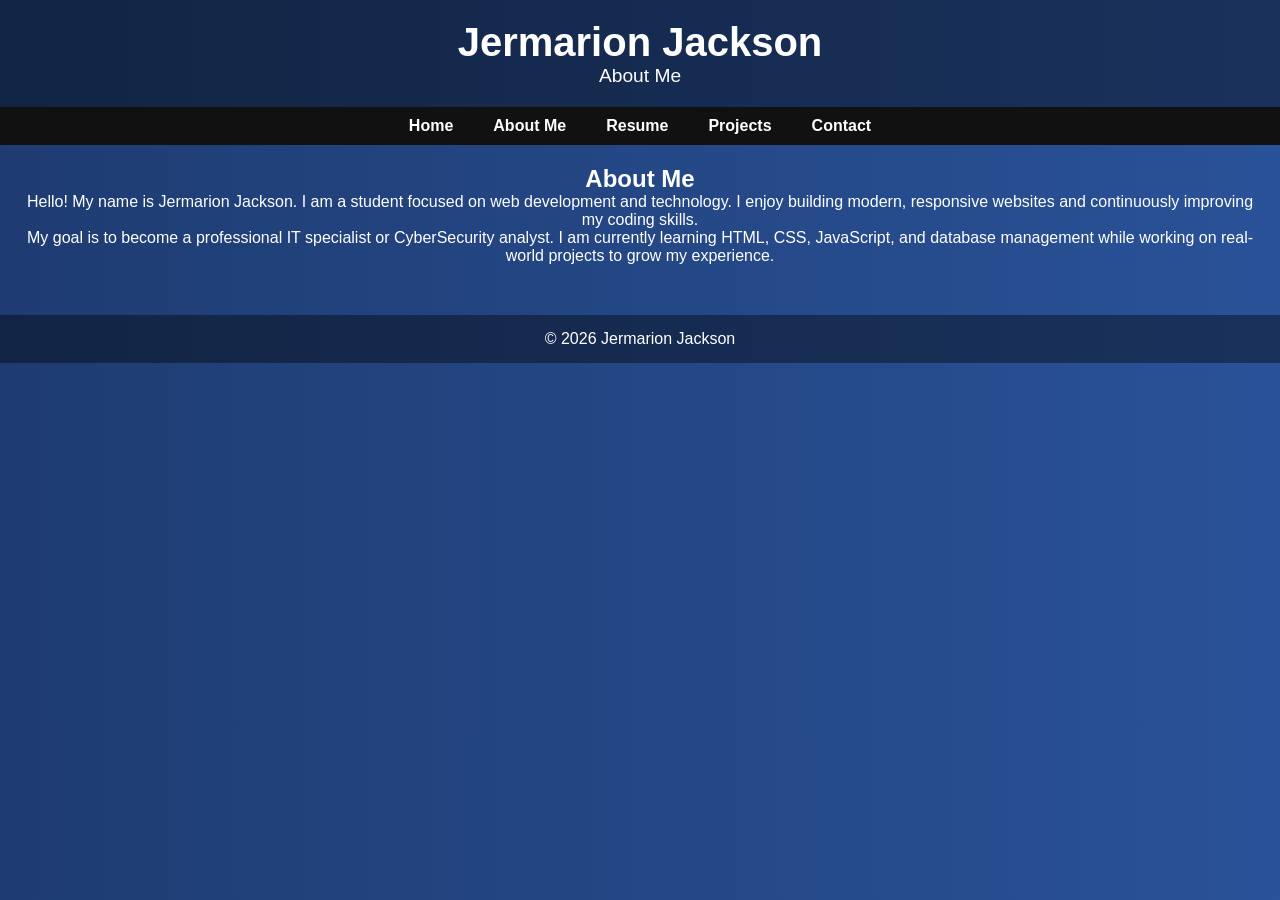
<file: about.html>
<!DOCTYPE html>
<html lang="en">
<head>
<meta charset="UTF-8">
<meta name="viewport" content="width=device-width, initial-scale=1.0">
<title>About Me | Jermarion Jackson</title>
<link rel="stylesheet" href="style.css">
</head>

<body>

<header>
    <h1>Jermarion Jackson</h1>
    <p>About Me</p>
</header>

<nav>
<ul>
<li><a href="index.html">Home</a></li>
<li><a href="about.html">About Me</a></li>
<li><a href="resume.html">Resume</a></li>
<li><a href="projects.html">Projects</a></li>
<li><a href="contact.html">Contact</a></li>
</ul>
</nav>

<main>
<section class="about">
<h1>About Me</h1>



<p>
Hello! My name is Jermarion Jackson. I am a student focused on web development and technology.
I enjoy building modern, responsive websites and continuously improving my coding skills.
</p>

<p>
My goal is to become a professional IT specialist or CyberSecurity analyst. I am currently learning
HTML, CSS, JavaScript, and database management while working on real-world projects to grow my experience.
</p>

</section>
</main>

<footer>
    <p>&copy; 2026 Jermarion Jackson</p>
</footer>

</body>
</html>
</file>
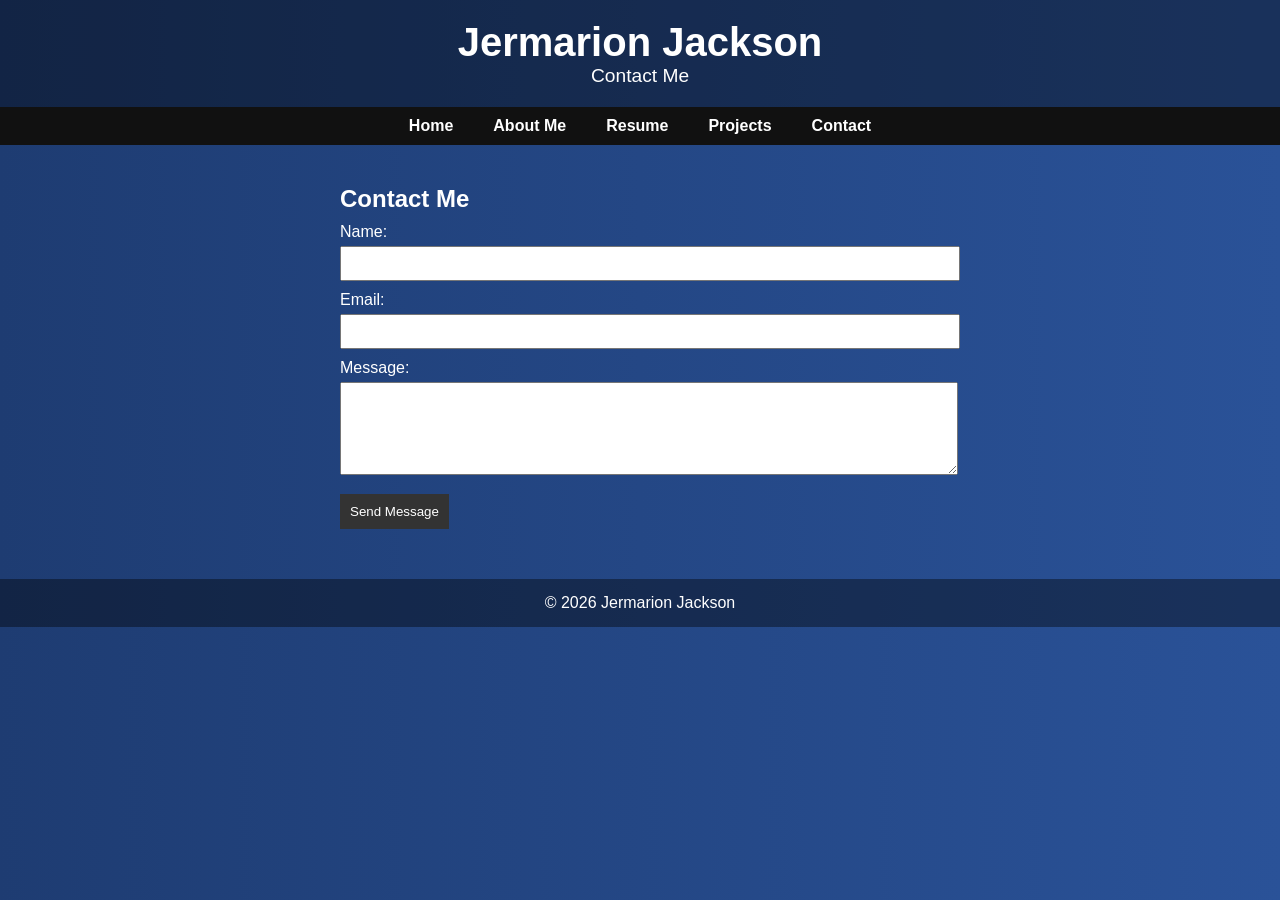
<file: contact.html>
<!DOCTYPE html>
<html lang="en">
<head>
<meta charset="UTF-8">
<meta name="viewport" content="width=device-width, initial-scale=1.0">
<title>Contact | Jermarion Jackson</title>
<link rel="stylesheet" href="style.css">
</head>

<body>

<header>
    <h1>Jermarion Jackson</h1>
    <p>Contact Me</p>
</header>

<nav>
<ul>
<li><a href="index.html">Home</a></li>
<li><a href="about.html">About Me</a></li>
<li><a href="resume.html">Resume</a></li>
<li><a href="projects.html">Projects</a></li>
<li><a href="contact.html">Contact</a></li>
</ul>
</nav>

<main>
<section class="contact">
<h1>Contact Me</h1>

<form action="https://formspree.io/f/mvzwegzz" method="POST">

<label for="name">Name:</label>
<input type="text" id="name" name="name" required>

<label for="email">Email:</label>
<input type="email" id="email" name="email" required>

<label for="message">Message:</label>
<textarea id="message" name="message" rows="5" required></textarea>

<button type="submit">Send Message</button>

</form>
</section>
</main>

<footer>
    <p>&copy; 2026 Jermarion Jackson</p>
</footer>

<script>
document.querySelector("form").addEventListener("submit", function() {
    alert("Your message has been sent!");
});
</script>

</body>
</html>
</file>
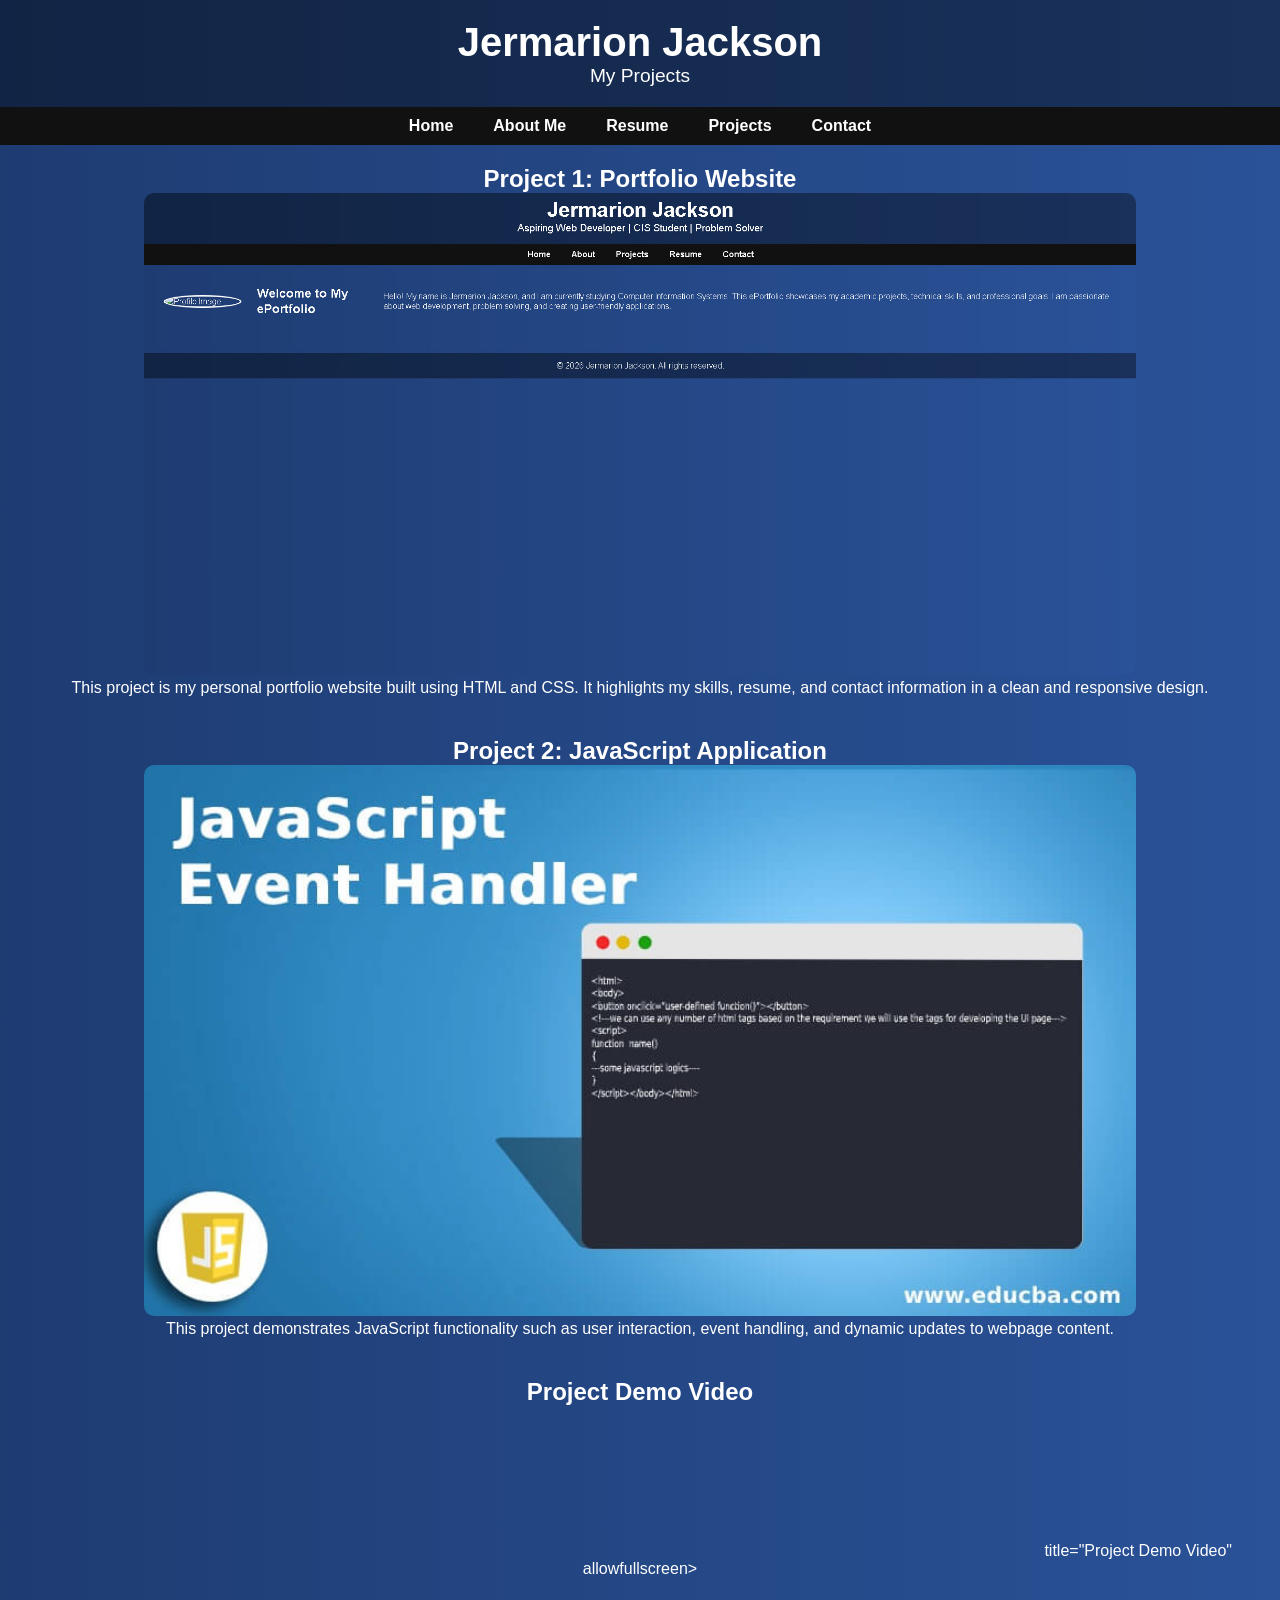
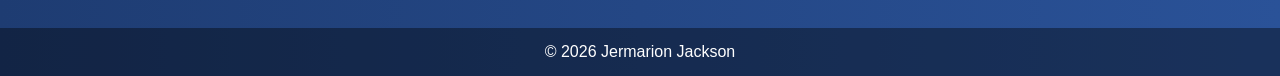
<file: projects.html>
<!DOCTYPE html>
<html lang="en">
<head>
<meta charset="UTF-8">
<meta name="viewport" content="width=device-width, initial-scale=1.0">
<title>Projects | Jermarion Jackson</title>
<link rel="stylesheet" href="style.css">
</head>

<body>

<header>
    <h1>Jermarion Jackson</h1>
    <p>My Projects</p>
</header>

<nav>
<ul>
<li><a href="index.html">Home</a></li>
<li><a href="about.html">About Me</a></li>
<li><a href="resume.html">Resume</a></li>
<li><a href="projects.html">Projects</a></li>
<li><a href="contact.html">Contact</a></li>
</ul>
</nav>

<main>

<!-- Project 1 -->
<section class="project">
<h2>Project 1: Portfolio Website</h2>

<img src="image.jpg" alt="Project 1 Screenshot" class="project-img">

<p>
This project is my personal portfolio website built using HTML and CSS.
It highlights my skills, resume, and contact information in a clean and responsive design.
</p>
</section>

<!-- Project 2 -->
<section class="project">
<h2>Project 2: JavaScript Application</h2>

<img src="JavaScript-Event-Handler.jpg" alt="Screenshot of JavaScript project" class="project-img">

<p>
This project demonstrates JavaScript functionality such as user interaction,
event handling, and dynamic updates to webpage content.
</p>
</section>

<!-- Video Demo -->
<section class="project">
<h2>Project Demo Video</h2>

<iframe
class="project-video"
<iframe width="1396" height="785" src="https://www.youtube.com/embed/6PFmJ3ik73g" title="Event Handling in JavaScript - Beginner&#39;s Guide to LWC" frameborder="0" allow="accelerometer; autoplay; clipboard-write; encrypted-media; gyroscope; picture-in-picture; web-share" referrerpolicy="strict-origin-when-cross-origin" allowfullscreen></iframe>
title="Project Demo Video"
allowfullscreen>
</iframe>

</section>

</main>

<footer>
    <p>&copy; 2026 Jermarion Jackson</p>
</footer>

</body>
</html>
</file>
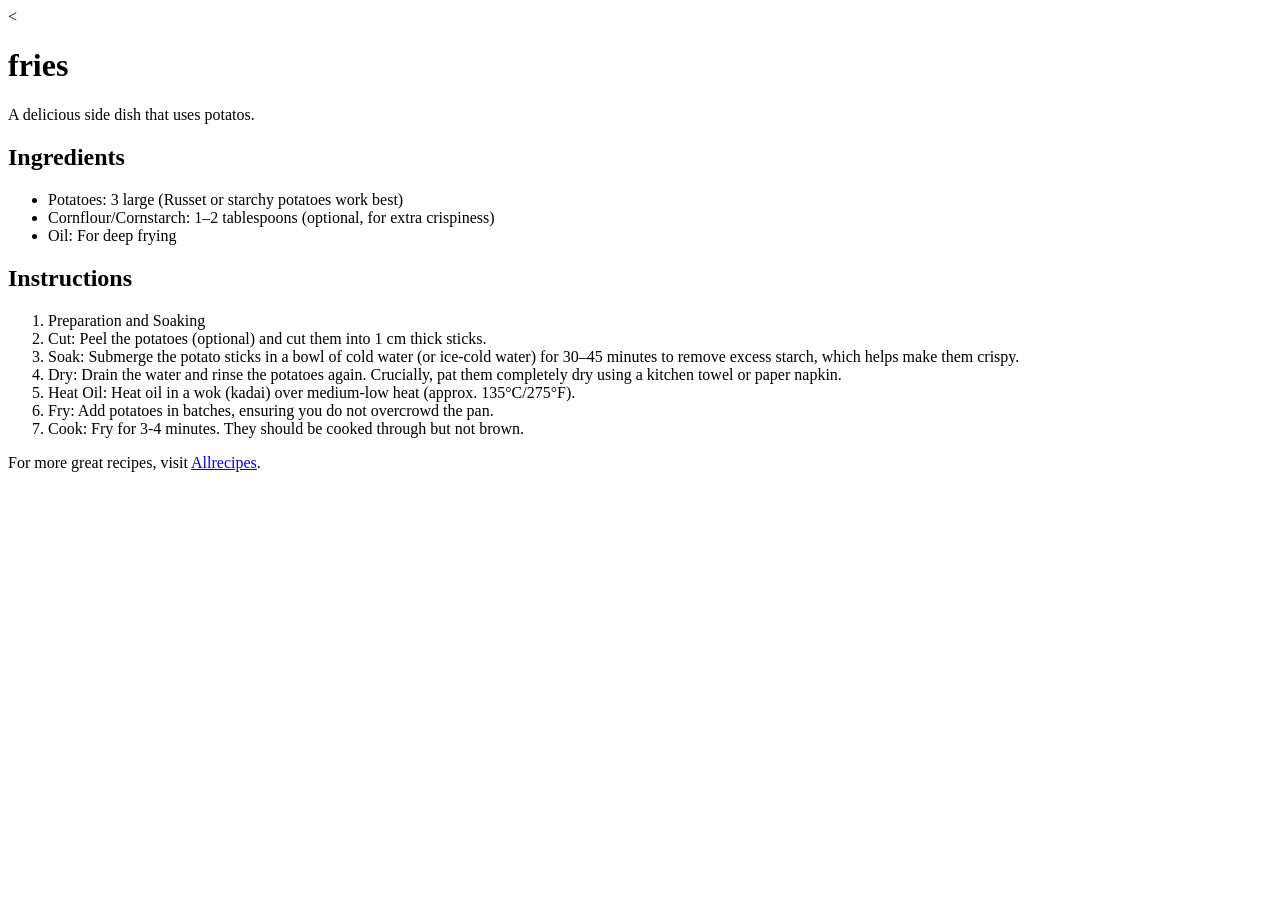
<file: recipe.html>
<<!DOCTYPE html>
<html lang="en">
<head>
    <meta charset="UTF-8">
    <meta name="viewport" content="width=device-width, initial-scale=1.0">
    <title>Favorite Recipe - Classic Grilled Cheese</title>
</head>
<body>

    <h1>fries</h1>
    <p>A delicious side dish that uses potatos.</p>

    <h2>Ingredients</h2>
    <ul>
        <li>Potatoes: 3 large (Russet or starchy potatoes work best)</li>
        <li>Cornflour/Cornstarch: 1–2 tablespoons (optional, for extra crispiness)</li>
        <li>Oil: For deep frying</li>
    </ul>

    <h2>Instructions</h2>
    <ol>
        <li>Preparation and Soaking</li>
        <li>Cut: Peel the potatoes (optional) and cut them into 1 cm thick sticks.</li>
        <li>Soak: Submerge the potato sticks in a bowl of cold water (or ice-cold water) for 30–45 minutes to remove excess starch, which helps make them crispy.</li>
        <li>Dry: Drain the water and rinse the potatoes again. Crucially, pat them completely dry using a kitchen towel or paper napkin. </li>
        <li>Heat Oil: Heat oil in a wok (kadai) over medium-low heat (approx. 135°C/275°F).</li>
        <li>Fry: Add potatoes in batches, ensuring you do not overcrowd the pan.</li>
        <li>Cook: Fry for 3-4 minutes. They should be cooked through but not brown.</li>
    </ol>

    <p>For more great recipes, visit <a href="https://www.allrecipes.com" target="_blank">Allrecipes</a>.</p>

</body>
</html>
</file>
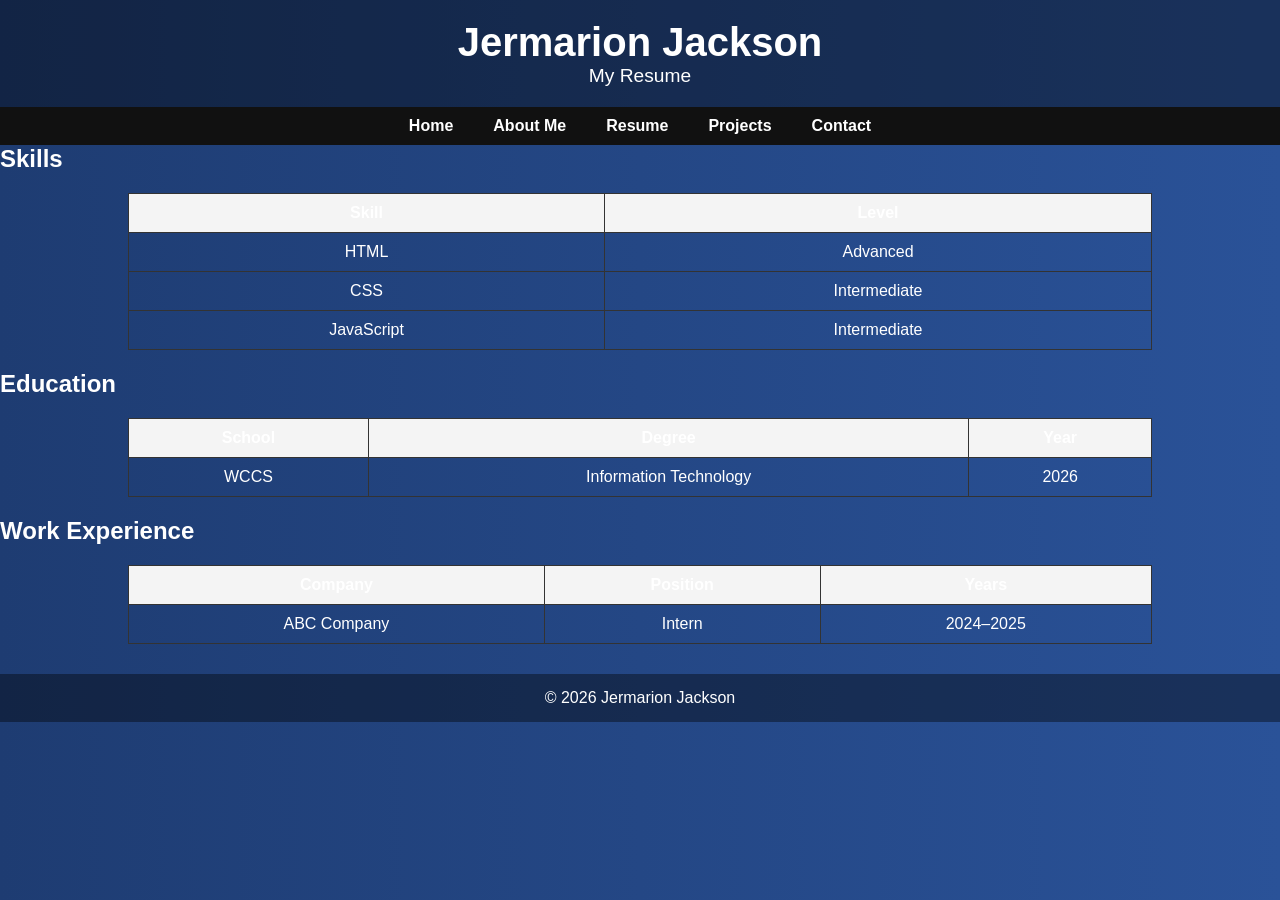
<file: resume.html>
<!DOCTYPE html>
<html lang="en">
<head>
<meta charset="UTF-8">
<meta name="viewport" content="width=device-width, initial-scale=1.0">
<title>Resume | Jermarion Jackson</title>
<link rel="stylesheet" href="style.css">
</head>

<body>

<header>
    <h1>Jermarion Jackson</h1>
    <p>My Resume</p>
</header>

<nav>
<ul>
<li><a href="index.html">Home</a></li>
<li><a href="about.html">About Me</a></li>
<li><a href="resume.html">Resume</a></li>
<li><a href="projects.html">Projects</a></li>
<li><a href="contact.html">Contact</a></li>
</ul>
</nav>

<main>

<!-- Skills -->
<section>
<h2>Skills</h2>
<table class="resume-table">
<tr>
<th>Skill</th>
<th>Level</th>
</tr>
<tr>
<td>HTML</td>
<td>Advanced</td>
</tr>
<tr>
<td>CSS</td>
<td>Intermediate</td>
</tr>
<tr>
<td>JavaScript</td>
<td>Intermediate</td>
</tr>
</table>
</section>

<!-- Education -->
<section>
<h2>Education</h2>
<table class="resume-table">
<tr>
<th>School</th>
<th>Degree</th>
<th>Year</th>
</tr>
<tr>
<td>WCCS</td>
<td>Information Technology</td>
<td>2026</td>
</tr>
</table>
</section>

<!-- Experience -->
<section>
<h2>Work Experience</h2>
<table class="resume-table">
<tr>
<th>Company</th>
<th>Position</th>
<th>Years</th>
</tr>
<tr>
<td>ABC Company</td>
<td>Intern</td>
<td>2024–2025</td>
</tr>
</table>
</section>

</main>

<footer>
    <p>&copy; 2026 Jermarion Jackson</p>
</footer>

</body>
</html>
</file>
<file: style.css>
/* Reset some default styles */
body, h1, h2, p, ul {
    margin: 0;
    padding: 0;
    font-family: Arial, sans-serif;
}

/* Background */
body {
    background: linear-gradient(to right, #1e3c72, #2a5298);
    color: white;
}

/* Header */
header {
    text-align: center;
    padding: 20px;
    background-color: rgba(0,0,0,0.4);
}

header h1 {
    font-size: 2.5rem;
}

header p {
    font-size: 1.2rem;
}

/* Navigation */
nav {
    background-color: #111;
}

nav ul {
    display: flex;
    justify-content: center;
    list-style: none;
}

nav ul li {
    margin: 10px 20px;
}

nav ul li a {
    color: white;
    text-decoration: none;
    font-weight: bold;
}

nav ul li a:hover {
    color: #00d4ff;
}

/* Main layout */
.intro {
    display: flex;
    align-items: center;
    justify-content: center;
    padding: 40px;
    gap: 30px;
}

/* Profile image */
.intro img {
    width: 200px;
    border-radius: 50%;
    border: 3px solid white;
}

/* Text section */
.intro-text {
    max-width: 500px;
}

.intro-text h2 {
    margin-bottom: 10px;
}

/* Button */
.btn {
    display: inline-block;
    margin-top: 15px;
    padding: 10px 20px;
    background-color: #00d4ff;
    color: black;
    text-decoration: none;
    border-radius: 5px;
    font-weight: bold;
}

.btn:hover {
    background-color: #00aacc;
}

/* Footer */
footer {
    text-align: center;
    padding: 15px;
    background-color: rgba(0,0,0,0.4);
    margin-top: 30px;
}







.contact {
max-width: 600px;
margin: 20px auto;
padding: 20px;
text-align: left;
}

.contact label {
display: block;
margin-top: 10px;
}

.contact input,
.contact textarea {
width: 100%;
padding: 8px;
margin-top: 5px;
}

.contact button {
margin-top: 15px;
padding: 10px;
background-color: #333;
color: white;
border: none;
cursor: pointer;
}

@media screen and (max-width: 768px) {
.contact {
padding: 10px;
}

.contact input,
.contact textarea {
font-size: 14px;
}
}





body {
font-family: Arial, sans-serif;
margin: 0;
padding: 0;
}

.about {
padding: 20px;
text-align: center;
}

@media screen and (max-width: 768px) {
nav ul {
display: flex;
flex-direction: column;
text-align: center;
}

.about {
padding: 10px;
}

.profile-img {
width: 80%;
}
}




.resume-table {
width: 80%;
margin: 20px auto;
border-collapse: collapse;
}

.resume-table th, .resume-table td {
border: 1px solid #333;
padding: 10px;
text-align: center;
}

.resume-table th {
background-color: #f4f4f4;
}




@media screen and (max-width: 768px) {
.resume-table {
width: 100%;
font-size: 14px;
}

.resume-table th, .resume-table td {
padding: 8px;
}
}




.project {
text-align: center;
padding: 20px;
}

.project-img {
max-width: 100%;
height: auto;
border-radius: 10px;
}



.project-img {
width: 80%;
}

.project-video {
width: 80%;
height: auto;
}

@media screen and (max-width: 768px) {
.project-img,
.project-video {
width: 100%;
}

.project {
padding: 10px;
}
}
</file>
